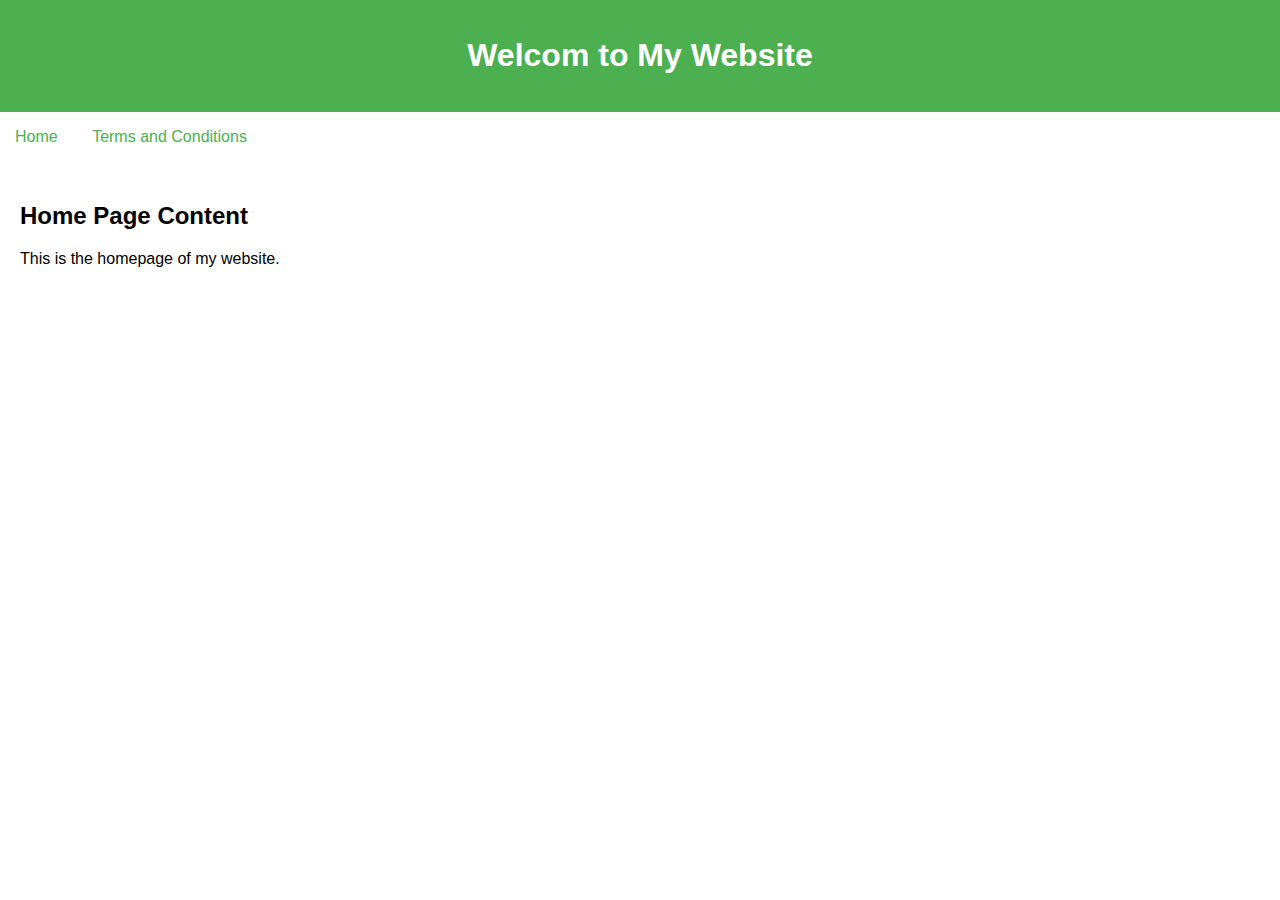
<file: index.html>
<!DOCTYPE html>
<html lang="en">
    <head>
        <meta charset="UTF-8">
        <meta name="viewport" content="width=device-width, initial-scale=1.0">
        <title>My Website</title>
        <link rel="stylesheet" href="styles.css">
    </head>
    <body>
        <header>
            <h1>Welcom to My Website</h1>
        </header>
        <nav>
            <ul>
                <li><a href="/">Home</a></li>
                <li><a href="/terms">Terms and Conditions</a></li>
            </ul>
        </nav>
        <section>
            <h2>Home Page Content</h2>
            <p>This is the homepage of my website.</p>
        </section>
    </body>
</html>
</file>
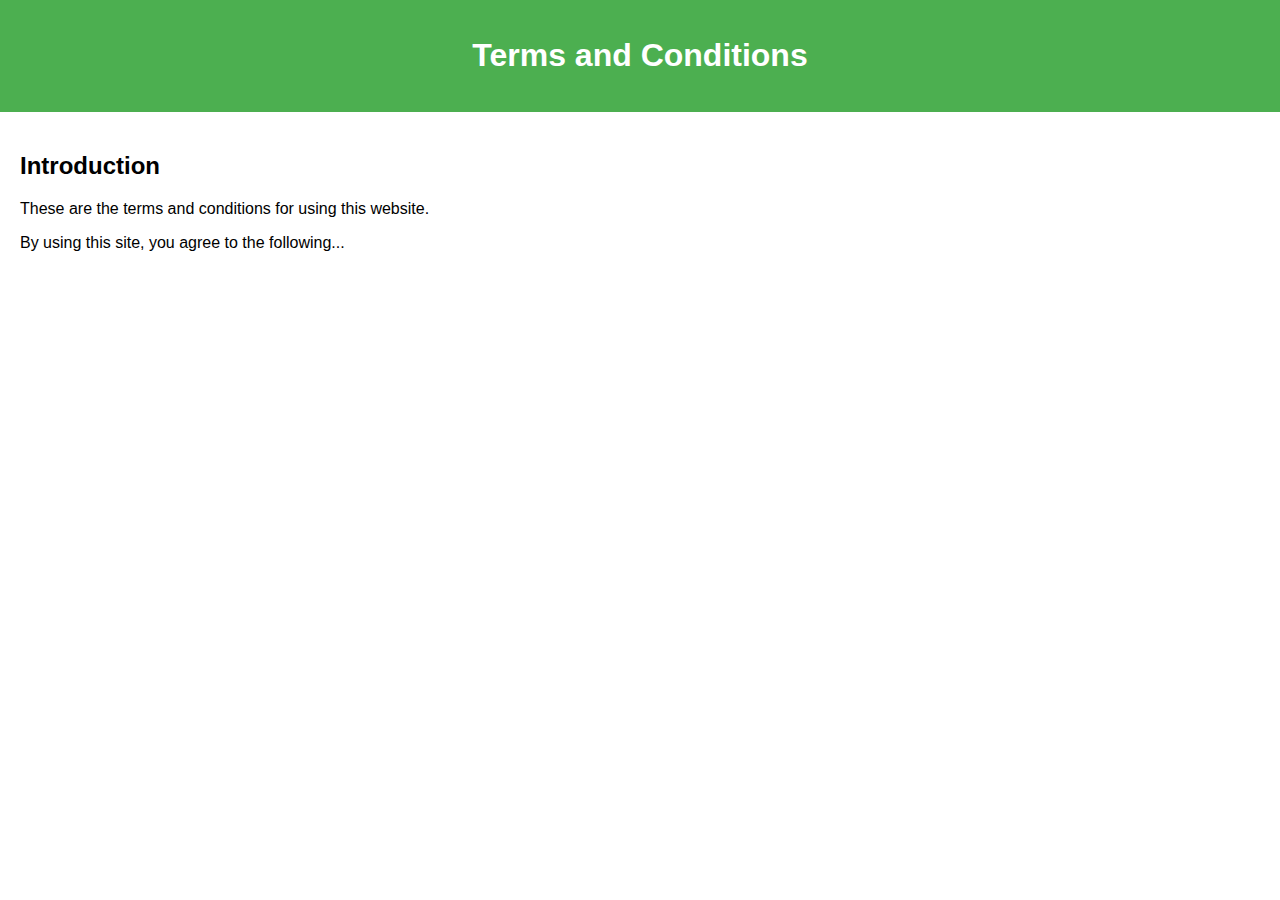
<file: terms.html>
<!DOCTYPE html>
<html lang="en">
    <head>
        <meta charset="UTF-8">
        <meta name="viewport" content="width=device-width, initial-scale=1.0">
        <title>Terms and Conditions</title>
        <link rel="stylesheet" href="styles.css">
    </head>
    <body>
        <header>
            <h1>Terms and Conditions</h1>
        </header>
        <section>
            <h2>Introduction</h2>
            <p>These are the terms and conditions for using this website.</p>
            <p>By using this site, you agree to the following...</p>
        </section>
    </body>
</html>
</file>
<file: styles.css>
body {
    font-family: Arial, sans-serif;
    margin: 0;
    padding: 0;
}

header {
    background-color: #4CAF50;
    color: white;
    text-align: center;
    padding: 1rem;
}

nav ul {
    list-style-type: none;
    padding: 0;
}

nav ul li {
    display: inline;
    margin: 0 15px;
}

nav ul li a {
    text-decoration: none;
    color: #4CAF50;
}

section {
    padding: 20px;
}
</file>
